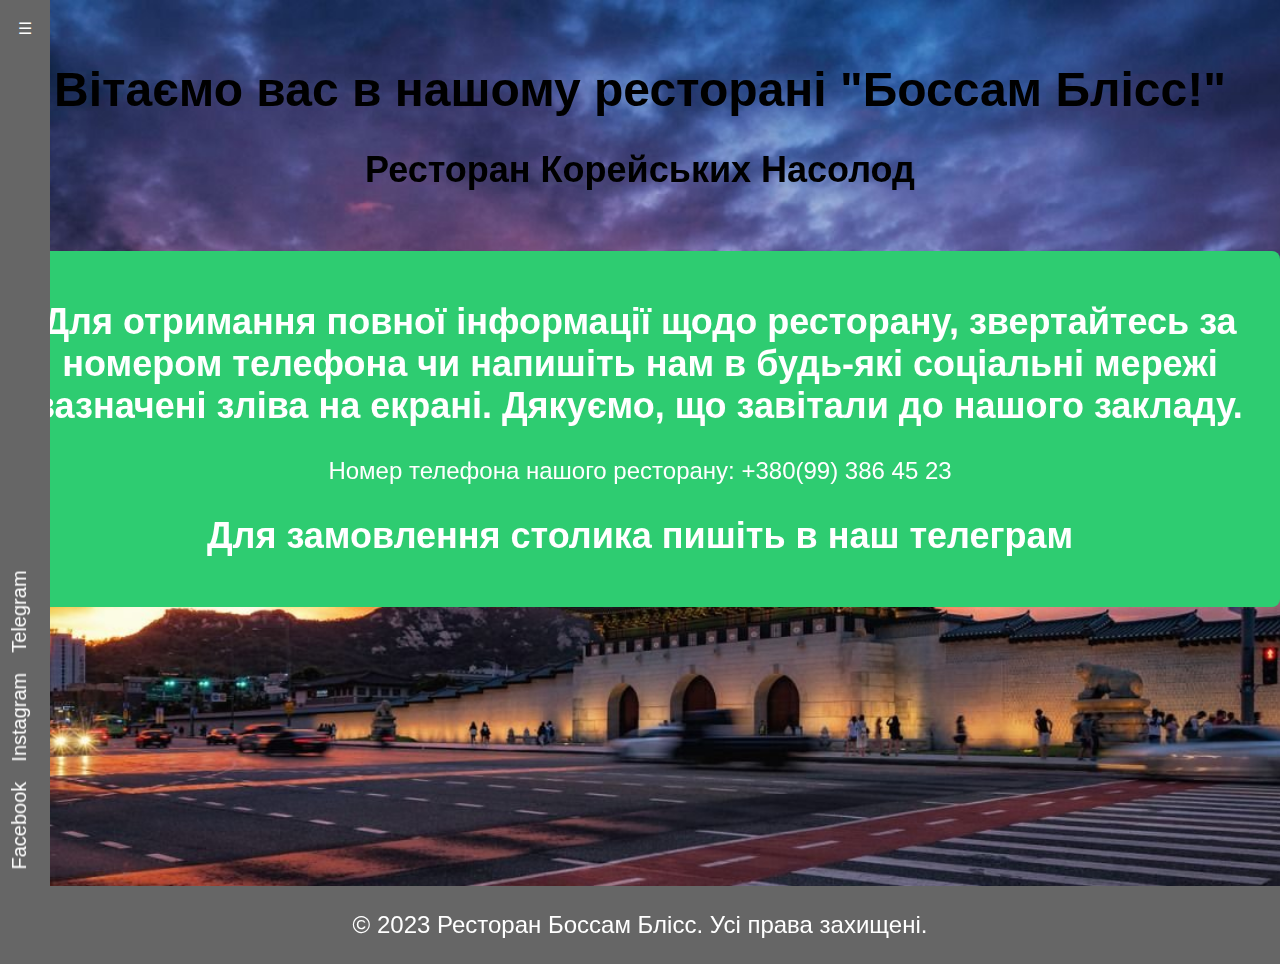
<file: Task_1/Contacts.html>
<!DOCTYPE html>
<html lang="en">

<head>
    <meta charset="UTF-8">
    <meta name="viewport" content="width=device-width, initial-scale=1.0">
    <title>Сайт з програмування</title>
    <style>
        body {
            word-wrap: break-word;
            font-family: Arial, sans-serif;
            padding: 0;
            
            background-size: cover; /* збільшити / зменшити розмір, щоб покрити весь екран */
            background-position: center; /* центрувати зображення на екрані */
            background-repeat: no-repeat; /* не повторювати зображення */
            height: 100vh; /* встановити висоту на весь екран */
            margin: 0; /* видалити відступи */
            color: black; /* колір тексту на задньому фоні */
            font-size: 24px; /* розмір шрифту тексту на задньому фоні */
          
        }
        
        body::after {
            content: "";
            position: fixed;
            top: 0;
            left: 0;
            width: 100%;
            height: 100%;
            background-image: url('Images/1627106025_1-kartinkin-com-p-yuzhnaya-koreya-fon-krasivo-1.jpg'); /* Замініть на шлях до вашого другого файлу */
            background-size: cover;
            background-position: center;
            background-repeat: no-repeat;
            z-index: -1; /* Забезпечте, що другий фон знаходиться під першим */
            font-size: 24px;
        }

        .menu-bar {
            background-color: #666;
            width: 50px;
            height: 100vh;
            position: fixed;
            top: 0;
            left: 0;
            display: flex;
            flex-direction: column;
            align-items: center;
            justify-content: flex-start;
            box-sizing: border-box;
        }

        .menu-button {
            background-color: #666;
            width: 50px;
            height: 57px;
            color: white;
            padding: 10px;
            border: none;
            cursor: pointer;
            font-size: 16px;
            margin-bottom: 10px;
            transition: background-color 0.3s, transform 0.3s;
        }

        .menu-button:active {
            background-color: red;
            transform: scale(0.95);
        }

        .social-links {
            display: flex;
            flex-direction: row;
            position: absolute;
            top: 80%;
            left: 100;
            transform: translateY(-50%) rotate(270deg);
        }

        .social-link {
            color: white;
            text-decoration: none;
            font-size: 20px;
            transition: color 0.3s;
            white-space: nowrap;
            display: block;
            margin-bottom: 10px;
            align-items: flex-start;
            padding: 10px;
        }

        .social-link:hover {
            color: #f1f1f1;
        }

        nav {
            display: none;
            position: absolute;
            top: 50px;
            left: 0;
            background-color: #555;
            width: 150px;
            padding: 10px;
            z-index: 1;
        }

        nav a {
            display: block;
            color: white;
            text-decoration: none;
            padding: 8px;
            margin-bottom: 5px;
            border-radius: 5px;
            transition: background-color 0.3s;
        }

        nav a:hover {
            background-color: #777;
        }

        .menu-icon {
            cursor: pointer;
            font-size: 20px;
            margin: 10px 0;
        }

        .content {
           
            padding: 10px;
            text-align: center;
            border-radius: 8px;
            max-width: 1200px; /* Наприклад, обмежити ширину блока до 600px */        
            margin: 20px auto 0;
            margin-top: 20px;
        }
        
        .green-block {
            background-color: #2ecc71; /* Green color */
            padding: 20px;
            color: white;
            margin-top: 20px;
            border-radius: 8px;
            margin-top: 20vh;
            max-width: 1350px;
            margin: 20px auto 0;
            text-align: center;
            display: flex;
            font-size: 24px;
            margin-bottom: 31vh;
        }

        footer {
            background-color: #666;
            color: #fff;
            text-align: center;
            padding: 1px;
        }
        
    </style>
</head>

<body>
<div class="wrapper">
    <div class="menu-bar">
        <div class="social-links">
            <a class="social-link" href="#" target="_blank">Facebook</a>
            <a class="social-link" href="#" target="_blank">Instagram</a>
            <a class="social-link" href="#" target="_blank">Telegram</a>
        </div>
        <button class="menu-button" onclick="toggleNav()">☰</button>
    </div>

<nav id="sideNav">
    <a href="Home.html" onclick="changePage('home')">Головна</a>
    <a href="Menu.html" onclick="changePage('Menu')">Меню ресторану</a>
    <a href="Contacts.html" onclick="changePage('contact')">Контакти</a>
</nav>

<div class="content" id="mainContent">
    
    <h1>Вітаємо вас в нашому ресторані "Боссам Блісс!"</h1>
    
    <h2>Ресторан Корейських Насолод</h2>
    
</div>
    
<div class="green-block">

    <div>
        
        <h2>Для отримання повної інформації щодо ресторану, звертайтесь за номером телефона чи напишіть нам в будь-які соціальні мережі зазначені зліва на екрані. Дякуємо, що завітали до нашого закладу.</h2>
        <p>Номер телефона нашого ресторану: +380(99) 386 45 23</p>
        
        <h2>Для замовлення столика пишіть в наш телеграм</h2>
        
        <p></p>
        
    </div>
    
</div>
    
</div>
    
<footer>
        <p>&copy; 2023 Ресторан Боссам Блісс. Усі права захищені.</p>
</footer>    
    
<script>
    function toggleNav() {
        var nav = document.getElementById("sideNav");
        nav.style.display = (nav.style.display === "block") ? "none" : "block";
    }

    function changePage(page) {
        var content = document.getElementById("mainContent");
        if (page === 'home') {
            content.innerHTML = "<h2>Головна</h2>";
        } else if (page === 'Menu') {
            content.innerHTML = "<h2>Меню ресторану</h2>";
        } else if (page === 'contact') {
            content.innerHTML = "<h2>Контакти</h2>";
        }

        // Закриваємо меню після
        var nav = document.getElementById("sideNav");
        nav.style.display = "none";
    }
</script>

</body>
</html>
</file>
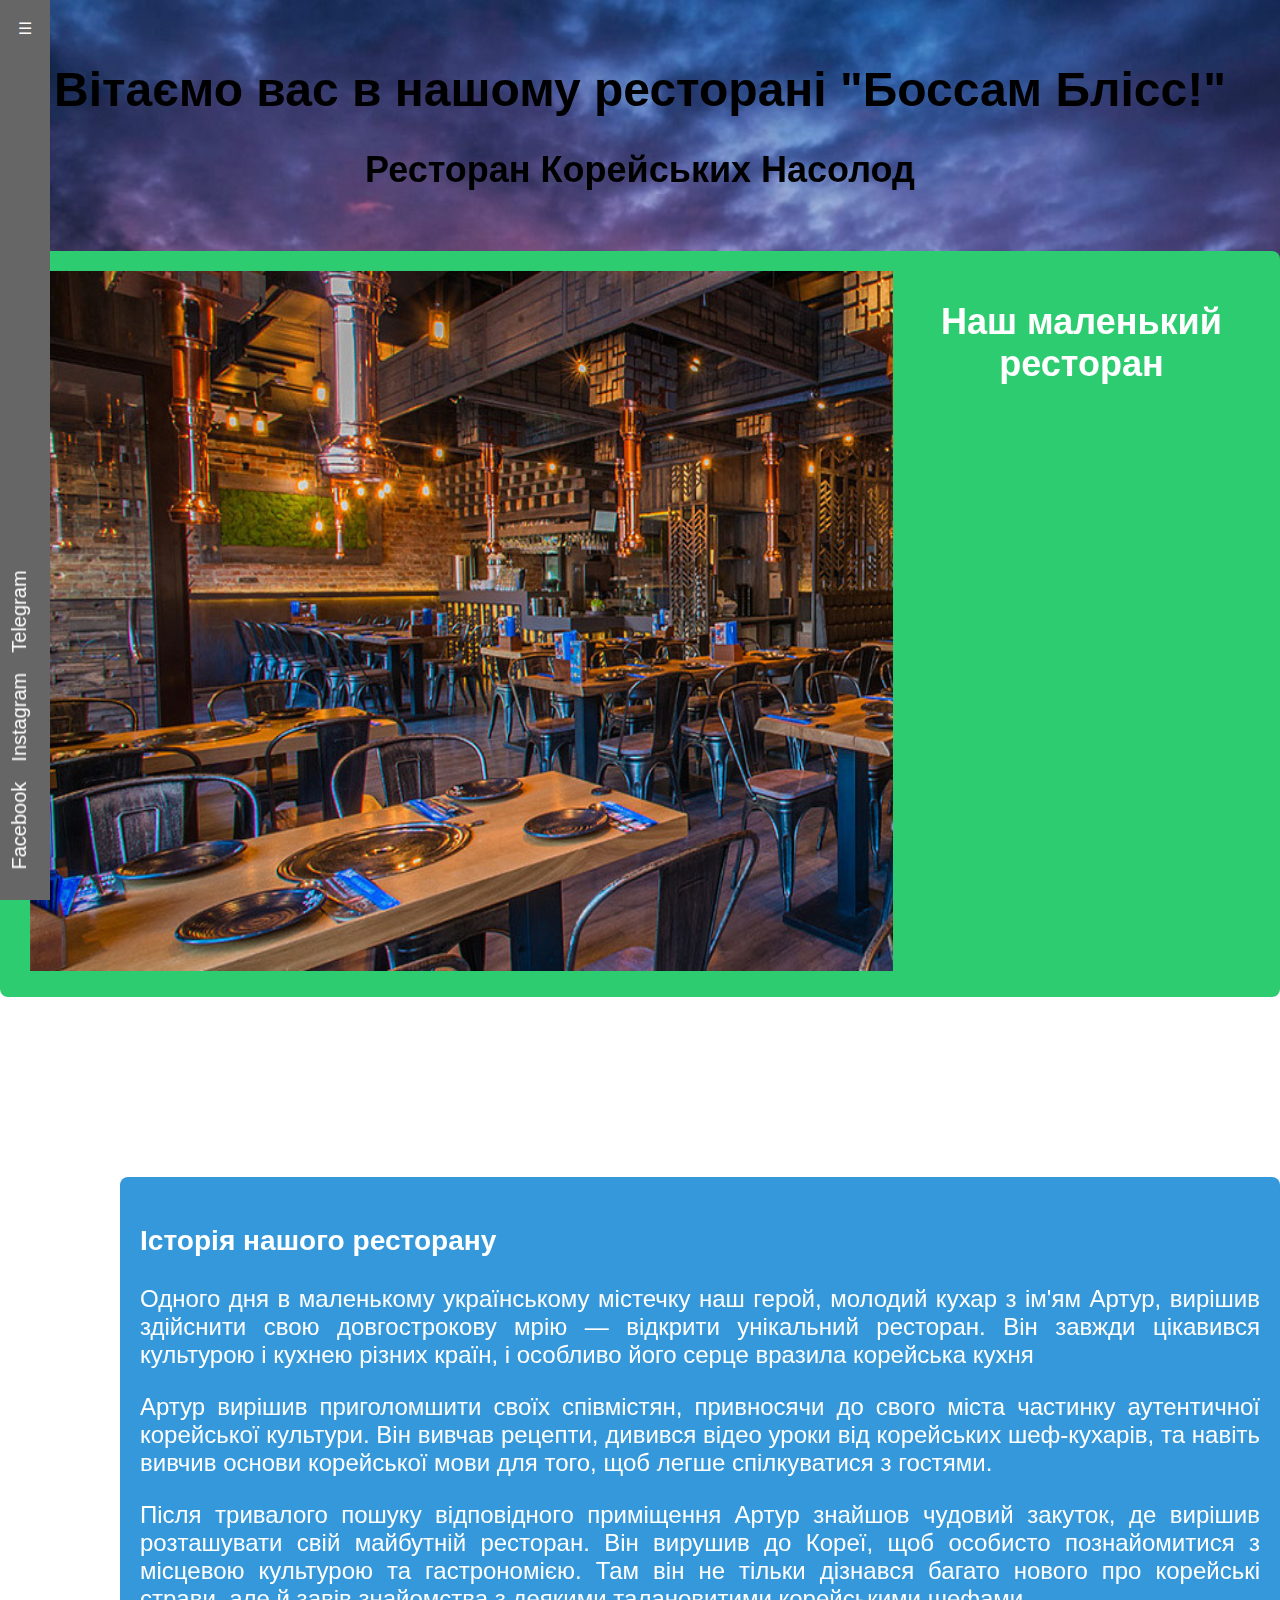
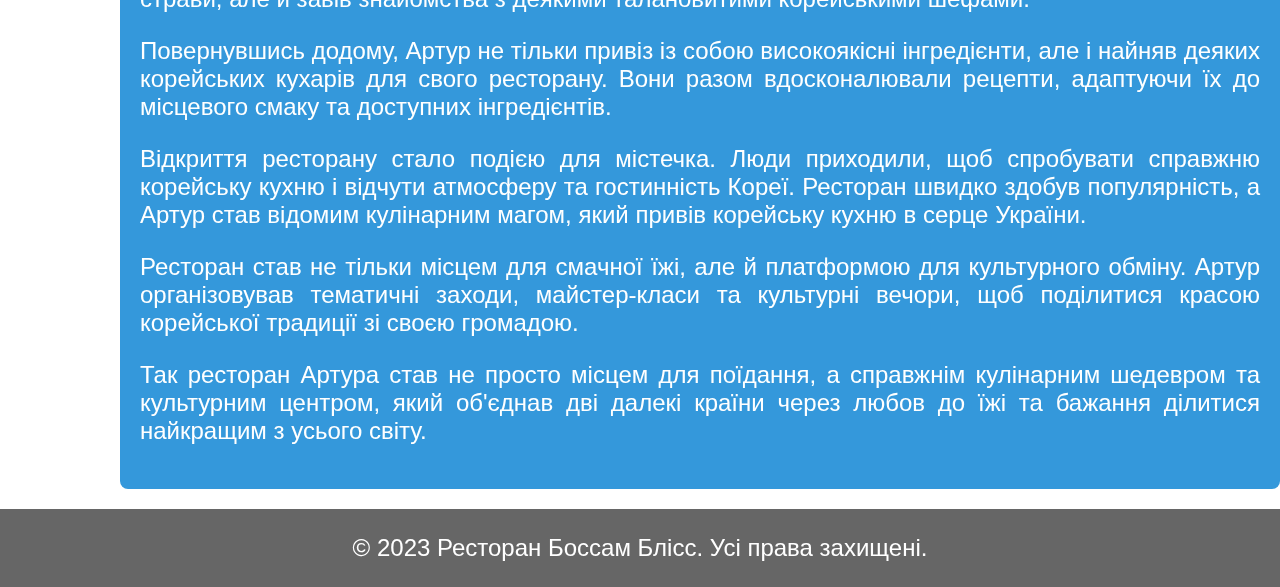
<file: Task_1/Home.html>
<!DOCTYPE html>
<html lang="en">

<head>
    <meta charset="UTF-8">
    <meta name="viewport" content="width=device-width, initial-scale=1.0">
    <title>Сайт з програмування</title>
    <style>
        body {
            word-wrap: break-word;
            font-family: Arial, sans-serif;
            padding: 0;
            
            background-size: cover; /* збільшити / зменшити розмір, щоб покрити весь екран */
            background-position: center; /* центрувати зображення на екрані */
            background-repeat: no-repeat; /* не повторювати зображення */
            height: 100vh; /* встановити висоту на весь екран */
            margin: 0; /* видалити відступи */
            color: black; /* колір тексту на задньому фоні */
            font-size: 24px; /* розмір шрифту тексту на задньому фоні */
          
        }
        
        body::after {
            content: "";
            position: fixed;
            top: 0;
            left: 0;
            width: 100%;
            height: 100%;
            background-image: url('Images/1627106025_1-kartinkin-com-p-yuzhnaya-koreya-fon-krasivo-1.jpg'); /* Замініть на шлях до вашого другого файлу */
            background-size: cover;
            background-position: center;
            background-repeat: no-repeat;
            z-index: -1; /* Забезпечте, що другий фон знаходиться під першим */
            font-size: 24px;
        }

        .menu-bar {
            background-color: #666;
            width: 50px;
            height: 100vh;
            position: fixed;
            top: 0;
            left: 0;
            display: flex;
            flex-direction: column;
            align-items: center;
            justify-content: flex-start;
            box-sizing: border-box;
        }

        .menu-button {
            background-color: #666;
            width: 50px;
            height: 57px;
            color: white;
            padding: 10px;
            border: none;
            cursor: pointer;
            font-size: 16px;
            margin-bottom: 10px;
            transition: background-color 0.3s, transform 0.3s;
        }

        .menu-button:active {
            background-color: red;
            transform: scale(0.95);
        }

        .social-links {
            display: flex;
            flex-direction: row;
            position: absolute;
            top: 80%;
            left: 100;
            transform: translateY(-50%) rotate(270deg);
        }

        .social-link {
            color: white;
            text-decoration: none;
            font-size: 20px;
            transition: color 0.3s;
            white-space: nowrap;
            display: block;
            margin-bottom: 10px;
            align-items: flex-start;
            padding: 10px;
        }

        .social-link:hover {
            color: #f1f1f1;
        }

        nav {
            display: none;
            position: absolute;
            top: 50px;
            left: 0;
            background-color: #555;
            width: 150px;
            padding: 10px;
            z-index: 1;
        }

        nav a {
            display: block;
            color: white;
            text-decoration: none;
            padding: 8px;
            margin-bottom: 5px;
            border-radius: 5px;
            transition: background-color 0.3s;
        }

        nav a:hover {
            background-color: #777;
        }

        .menu-icon {
            cursor: pointer;
            font-size: 20px;
            margin: 10px 0;
        }

        .content {
           
            padding: 10px;
            text-align: center;
            border-radius: 8px;
            max-width: 1200px; /* Наприклад, обмежити ширину блока до 600px */        
            margin: 20px auto 0;
            margin-top: 20px;
        }
        
        .green-block {
            background-color: #2ecc71; /* Green color */
            padding: 20px;
            color: white;
            margin-top: 20px;
            border-radius: 8px;
            margin-top: 20vh;
            max-width: 1350px;
            margin: 20px auto 0;
            text-align: center;
            display: flex;
            font-size: 24px;
        }

        .blue-block {
            background-color: #3498db;
            padding: 20px;
            color: white;
            margin-top: 20px;
            margin-left: 120px;
            border-radius: 8px;
            margin-top: 20vh;
            margin-bottom: 20px;
            max-width: 1500px;
            text-align: justify;
        }
        
        .image-container {
            margin: 0 10px; /* отступ между изображениями */
            text-align: center;
            overflow: hidden; /* гарантирует применение границы к изображению */
        }

        .image-container img {
            width: 1100px;
            height: 700px;

        }

        footer {
            background-color: #666;
            color: #fff;
            text-align: center;
            padding: 1px;
        }
        
    </style>
</head>

<body>
<div class="wrapper">
    <div class="menu-bar">
        <div class="social-links">
            <a class="social-link" href="#" target="_blank">Facebook</a>
            <a class="social-link" href="#" target="_blank">Instagram</a>
            <a class="social-link" href="#" target="_blank">Telegram</a>
        </div>
        <button class="menu-button" onclick="toggleNav()">☰</button>
    </div>

<nav id="sideNav">
    <a href="Home.html" onclick="changePage('home')">Головна</a>
    <a href="Menu.html" onclick="changePage('Menu')">Меню ресторану</a>
    <a href="Contacts.html" onclick="changePage('contact')">Контакти</a>
</nav>

<div class="content" id="mainContent">
    
    <h1>Вітаємо вас в нашому ресторані "Боссам Блісс!"</h1>
    
    <h2>Ресторан Корейських Насолод</h2>
    
</div>
    
<div class="green-block">

    <div class="image-container">
        <img src="Images/12.jpg" alt="Изображение 2">
    </div>

    <div>
        <h2>Наш маленький ресторан</h2>
    </div>
    
</div>
    
<div class="blue-block">
    <h3>Історія нашого ресторану</h3>
    
    <p>Одного дня в маленькому українському містечку наш герой, молодий кухар з ім'ям Артур, вирішив здійснити свою довгострокову мрію — відкрити унікальний ресторан. Він завжди цікавився культурою і кухнею різних країн, і особливо його серце вразила корейська кухня</p>
    
    <p>Артур вирішив приголомшити своїх співмістян, привносячи до свого міста частинку аутентичної корейської культури. Він вивчав рецепти, дивився відео уроки від корейських шеф-кухарів, та навіть вивчив основи корейської мови для того, щоб легше спілкуватися з гостями.</p>
    
    <p>Після тривалого пошуку відповідного приміщення Артур знайшов чудовий закуток, де вирішив розташувати свій майбутній ресторан. Він вирушив до Кореї, щоб особисто познайомитися з місцевою культурою та гастрономією. Там він не тільки дізнався багато нового про корейські страви, але й завів знайомства з деякими талановитими корейськими шефами.</p>
    
    <p>Повернувшись додому, Артур не тільки привіз із собою високоякісні інгредієнти, але і найняв деяких корейських кухарів для свого ресторану. Вони разом вдосконалювали рецепти, адаптуючи їх до місцевого смаку та доступних інгредієнтів.</p>
    
    <p>Відкриття ресторану стало подією для містечка. Люди приходили, щоб спробувати справжню корейську кухню і відчути атмосферу та гостинність Кореї. Ресторан швидко здобув популярність, а Артур став відомим кулінарним магом, який привів корейську кухню в серце України.</p>
    
    <p>Ресторан став не тільки місцем для смачної їжі, але й платформою для культурного обміну. Артур організовував тематичні заходи, майстер-класи та культурні вечори, щоб поділитися красою корейської традиції зі своєю громадою.</p>
    
    <p>Так ресторан Артура став не просто місцем для поїдання, а справжнім кулінарним шедевром та культурним центром, який об'єднав дві далекі країни через любов до їжі та бажання ділитися найкращим з усього світу.</p>
    
</div>
    
</div>
    
<footer>
        <p>&copy; 2023 Ресторан Боссам Блісс. Усі права захищені.</p>
</footer>    
    
<script>
    function toggleNav() {
        var nav = document.getElementById("sideNav");
        nav.style.display = (nav.style.display === "block") ? "none" : "block";
    }

    function changePage(page) {
        var content = document.getElementById("mainContent");
        if (page === 'home') {
            content.innerHTML = "<h2>Головна</h2>";
        } else if (page === 'Menu') {
            content.innerHTML = "<h2>Меню ресторану</h2>";
        } else if (page === 'contact') {
            content.innerHTML = "<h2>Контакти</h2>";
        }

        // Закриваємо меню після
        var nav = document.getElementById("sideNav");
        nav.style.display = "none";
    }
</script>

</body>
</html>
</file>
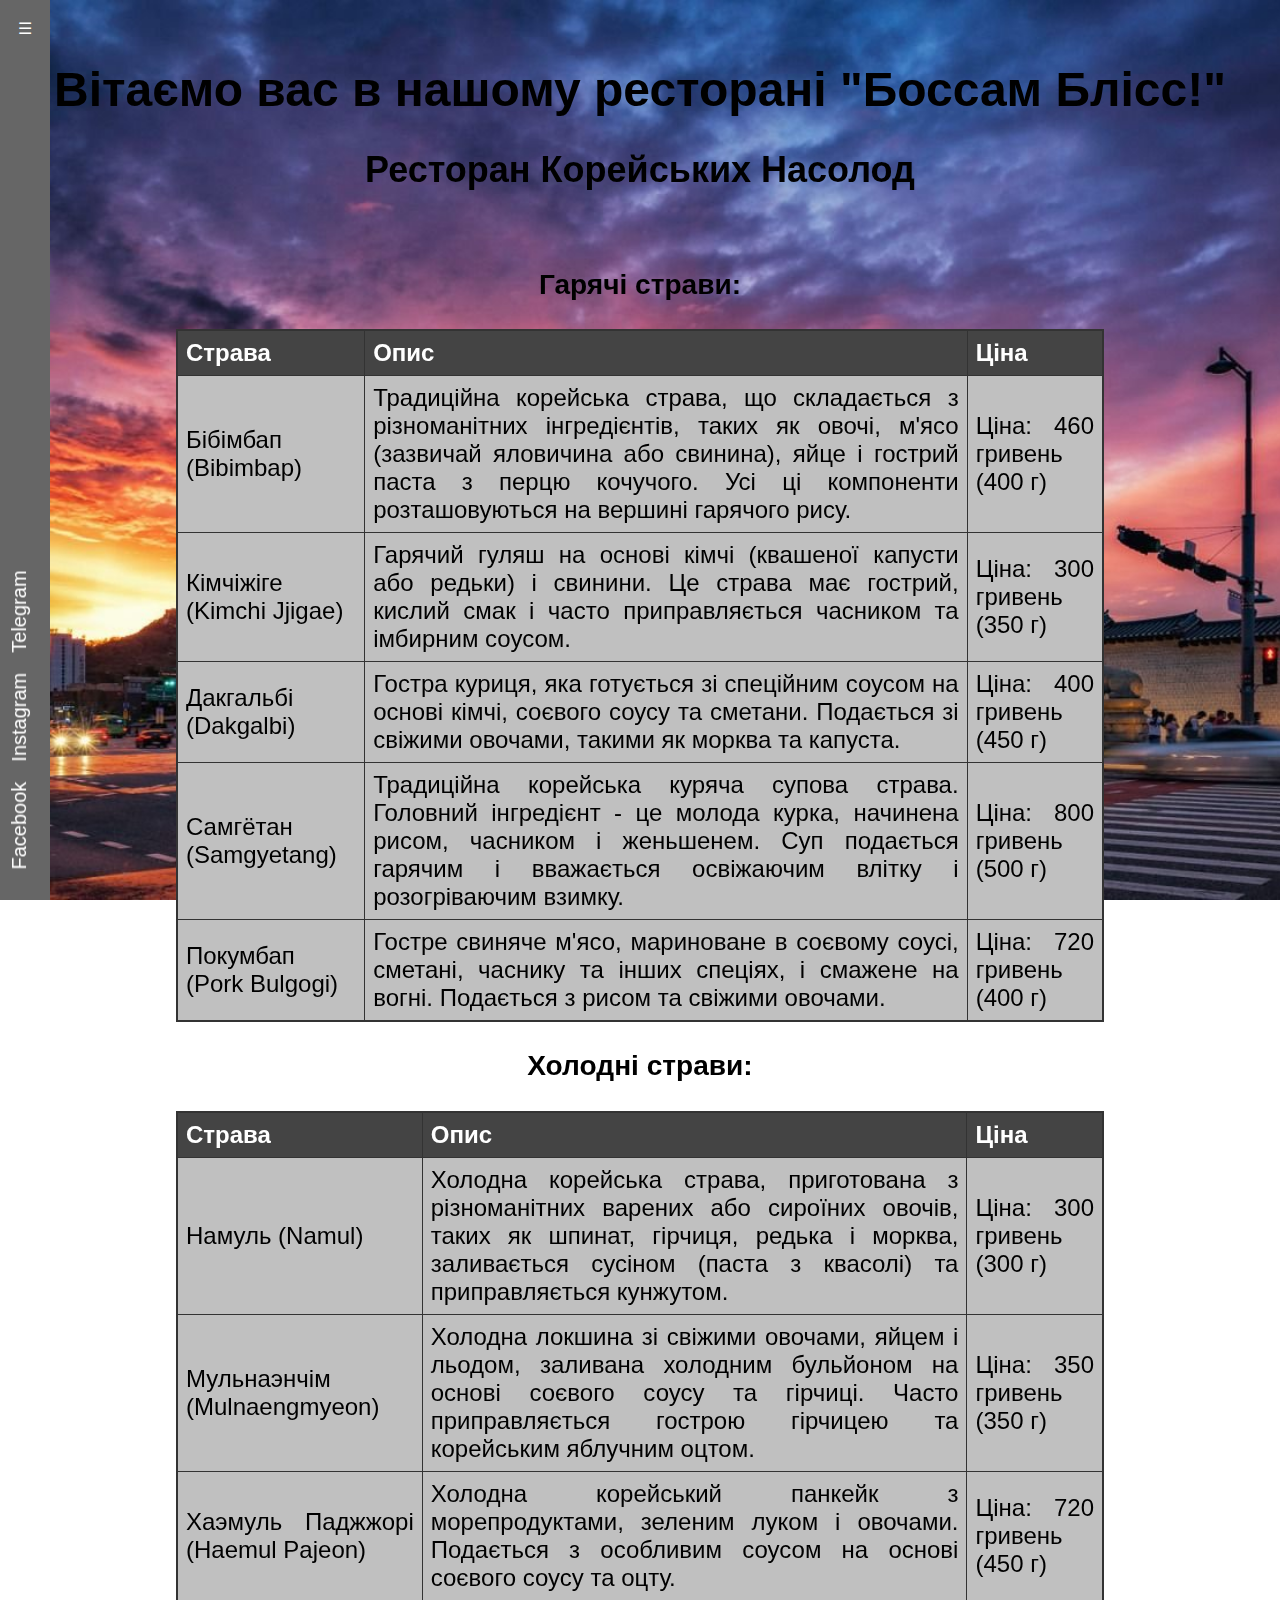
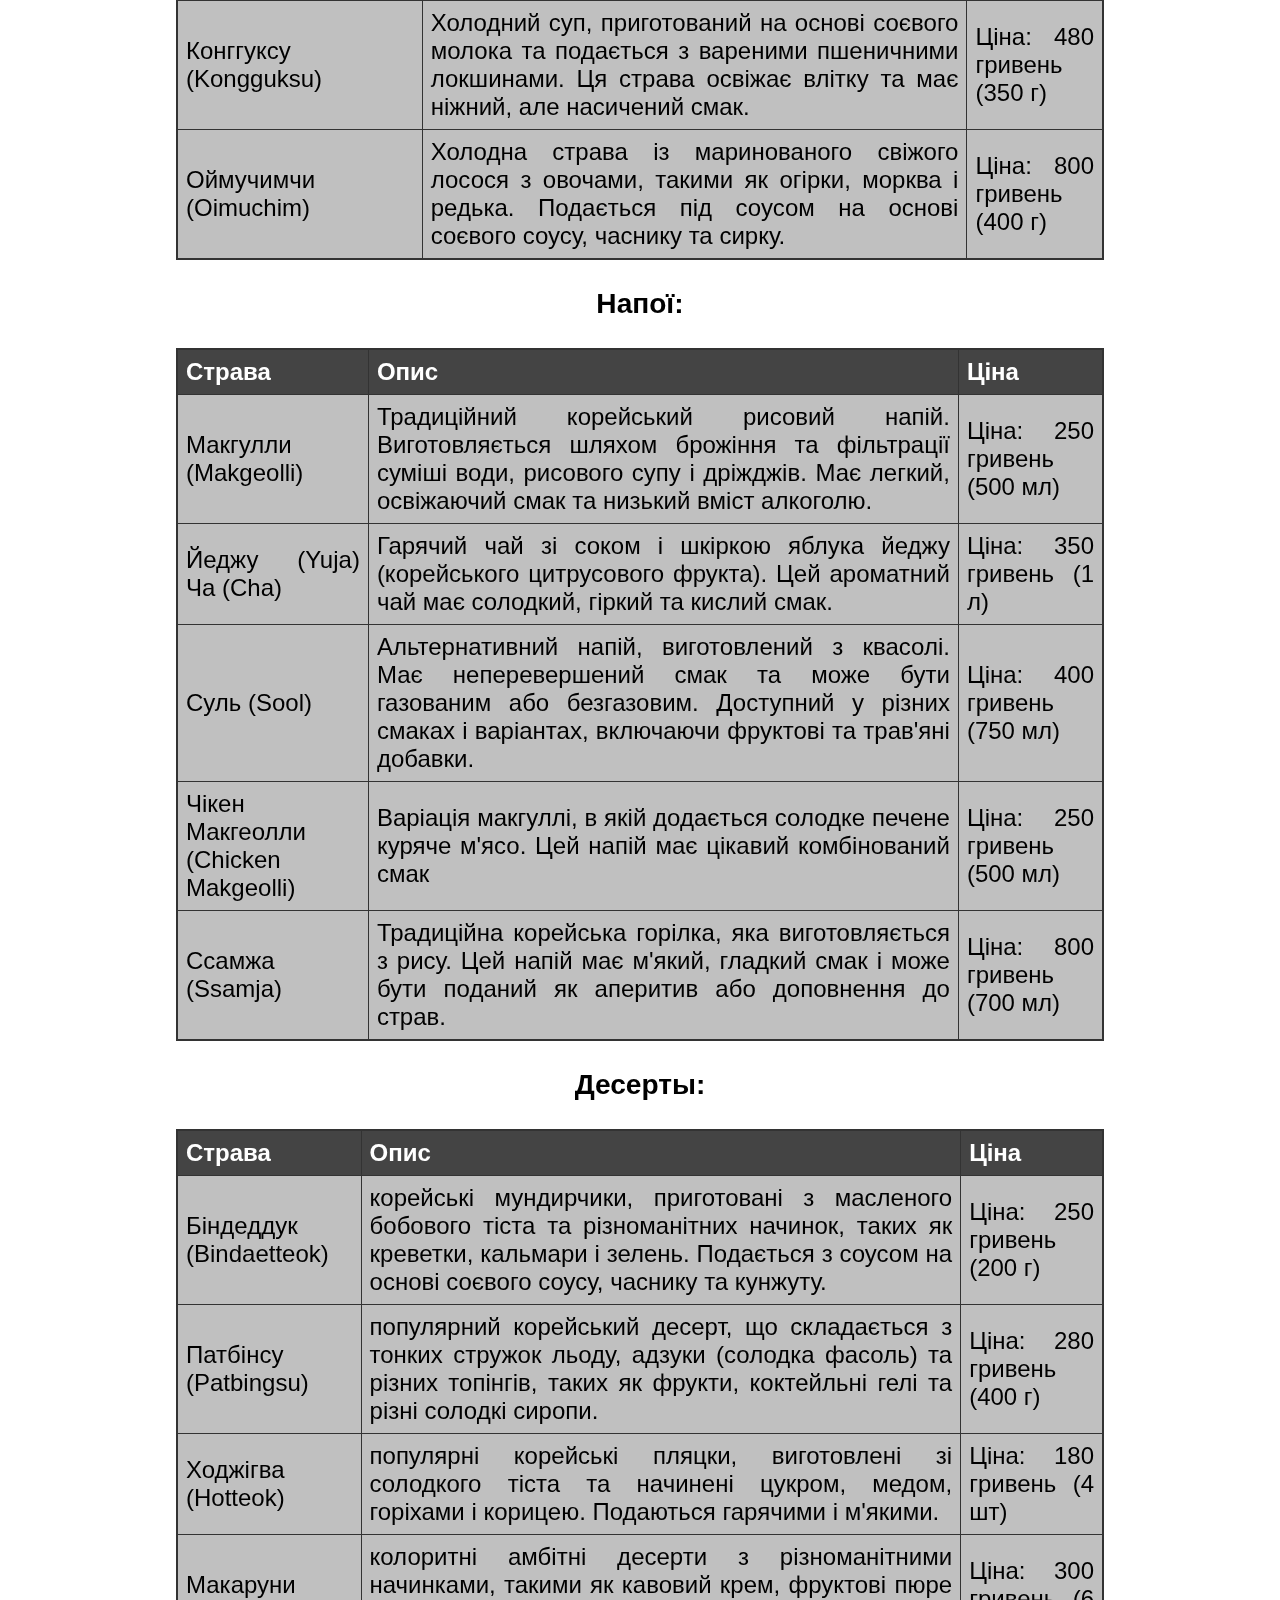
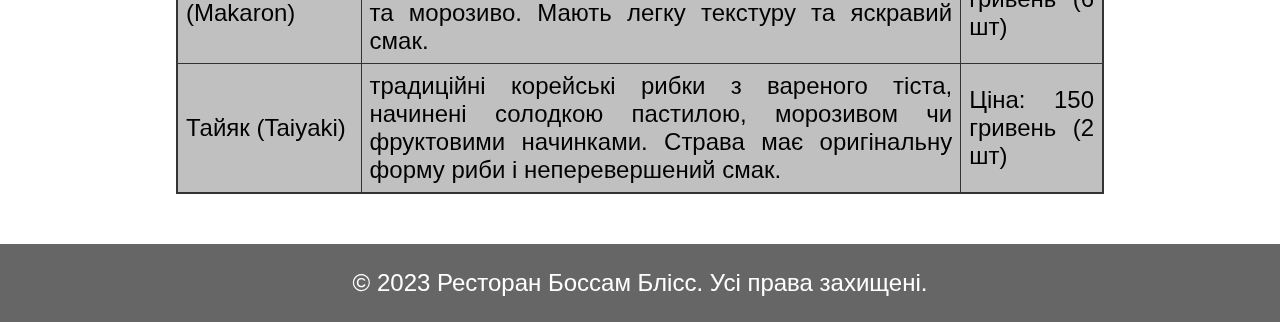
<file: Task_1/Menu.html>
<!DOCTYPE html>
<html lang="en">

<head>
    <meta charset="UTF-8">
    <meta name="viewport" content="width=device-width, initial-scale=1.0">
    <title>Сайт з програмування</title>
    <style>
        body {
            word-wrap: break-word;
            font-family: Arial, sans-serif;
            padding: 0;
            
            background-size: cover; /* збільшити / зменшити розмір, щоб покрити весь екран */
            background-position: center; /* центрувати зображення на екрані */
            background-repeat: no-repeat; /* не повторювати зображення */
            height: 100vh; /* встановити висоту на весь екран */
            margin: 0; /* видалити відступи */
            color: black; /* колір тексту на задньому фоні */
            font-size: 24px; /* розмір шрифту тексту на задньому фоні */
          
        }
        
        body::after {
            content: "";
            position: fixed;
            top: 0;
            left: 0;
            width: 100%;
            height: 100%;
            background-image: url('Images/1627106025_1-kartinkin-com-p-yuzhnaya-koreya-fon-krasivo-1.jpg'); /* Замініть на шлях до вашого другого файлу */
            background-size: cover;
            background-position: center;
            background-repeat: no-repeat;
            z-index: -1; /* Забезпечте, що другий фон знаходиться під першим */
            font-size: 24px;
        }

        .menu-bar {
            background-color: #666;
            width: 50px;
            height: 100vh;
            position: fixed;
            top: 0;
            left: 0;
            display: flex;
            flex-direction: column;
            align-items: center;
            justify-content: flex-start;
            box-sizing: border-box;
        }

        .menu-button {
            background-color: #666;
            width: 50px;
            height: 57px;
            color: white;
            padding: 10px;
            border: none;
            cursor: pointer;
            font-size: 16px;
            margin-bottom: 10px;
            transition: background-color 0.3s, transform 0.3s;
        }

        .menu-button:active {
            background-color: red;
            transform: scale(0.95);
        }

        .social-links {
            display: flex;
            flex-direction: row;
            position: absolute;
            top: 80%;
            left: 100;
            transform: translateY(-50%) rotate(270deg);
        }

        .social-link {
            color: white;
            text-decoration: none;
            font-size: 20px;
            transition: color 0.3s;
            white-space: nowrap;
            display: block;
            margin-bottom: 10px;
            align-items: flex-start;
            padding: 10px;
        }

        .social-link:hover {
            color: #f1f1f1;
        }

        nav {
            display: none;
            position: absolute;
            top: 50px;
            left: 0;
            background-color: #555;
            width: 150px;
            padding: 10px;
            z-index: 1;
        }

        nav a {
            display: block;
            color: white;
            text-decoration: none;
            padding: 8px;
            margin-bottom: 5px;
            border-radius: 5px;
            transition: background-color 0.3s;
        }

        nav a:hover {
            background-color: #777;
        }

        .menu-icon {
            cursor: pointer;
            font-size: 20px;
            margin: 10px 0;
        }

        .content {
           
            padding: 10px;
            text-align: center;
            border-radius: 8px;
            max-width: 1200px; /* Наприклад, обмежити ширину блока до 600px */        
            margin: 20px auto 0;
            margin-top: 20px;
        }

        footer {
            background-color: #666;
            color: #fff;
            text-align: center;
            padding: 1px;
        }
        
        table {
            background-color: silver;
            width: 80%; /* Set the width to 70% */
            margin: 0 auto; /* Center the table on the page */
            border-collapse: collapse;
            border: 2px solid #333;
            margin-bottom: 20px;
        }

        th, td {
            border: 1px solid #333;
            padding: 8px;
            text-align: left;
        }
        
        td {
            text-align: justify;
        }

        th {
            background-color: #444;
            color: #fff;
        }

        tr:hover {
            background-color: #f5f5f5;
        }
        
        section {
            padding: 20px;
        }
    </style>
</head>

<body>
<div class="wrapper">
    <div class="menu-bar">
        <div class="social-links">
            <a class="social-link" href="#" target="_blank">Facebook</a>
            <a class="social-link" href="#" target="_blank">Instagram</a>
            <a class="social-link" href="#" target="_blank">Telegram</a>
        </div>
        <button class="menu-button" onclick="toggleNav()">☰</button>
    </div>

<nav id="sideNav">
    <a href="Home.html" onclick="changePage('home')">Головна</a>
    <a href="Menu.html" onclick="changePage('Menu')">Меню ресторану</a>
    <a href="Contacts.html" onclick="changePage('contact')">Контакти</a>
</nav>

<div class="content" id="mainContent">
    
    <h1>Вітаємо вас в нашому ресторані "Боссам Блісс!"</h1>
    
    <h2>Ресторан Корейських Насолод</h2>
    
    <section id="menu">
        <h3>Гарячі страви:</h3>
    <table>
        <tr>
            <th>Страва</th>
            <th>Опис</th>
            <th>Ціна</th>
        </tr>
        <tr>
            <td>Бібімбап (Bibimbap)</td>
            <td>Традиційна корейська страва, що складається з різноманітних інгредієнтів, таких як овочі, м'ясо (зазвичай яловичина або свинина), яйце і гострий паста з перцю кочучого. Усі ці компоненти розташовуються на вершині гарячого рису.</td>
            <td>Ціна: 460 гривень (400 г)</td>
        </tr>
        <tr>
            <td>Кімчіжіге (Kimchi Jjigae)</td>
            <td>Гарячий гуляш на основі кімчі (квашеної капусти або редьки) і свинини. Це страва має гострий, кислий смак і часто приправляється часником та імбирним соусом.</td>
            <td>Ціна: 300 гривень (350 г)</td>
        </tr>
        <tr>
            <td>Дакгальбі (Dakgalbi)</td>
            <td>Гостра куриця, яка готується зі спеційним соусом на основі кімчі, соєвого соусу та сметани. Подається зі свіжими овочами, такими як морква та капуста.</td>
            <td>Ціна: 400 гривень (450 г)</td>
        </tr>
        <tr>
            <td>Самгётан (Samgyetang)</td>
            <td>Традиційна корейська куряча супова страва. Головний інгредієнт - це молода курка, начинена рисом, часником і женьшенем. Суп подається гарячим і вважається освіжаючим влітку і розогріваючим взимку.</td>
            <td>Ціна: 800 гривень (500 г)</td>
        </tr>
        <tr>
            <td>Покумбап (Pork Bulgogi)</td>
            <td>Гостре свиняче м'ясо, мариноване в соєвому соусі, сметані, часнику та інших спеціях, і смажене на вогні. Подається з рисом та свіжими овочами.</td>
            <td>Ціна: 720 гривень (400 г)</td>
        </tr>
    </table>

    <h3>Холодні страви:</h3>
    <table>
        <tr>
            <th>Страва</th>
            <th>Опис</th>
            <th>Ціна</th>
        </tr>
        <tr>
            <td>Намуль (Namul)</td>
            <td>Холодна корейська страва, приготована з різноманітних варених або сироїних овочів, таких як шпинат, гірчиця, редька і морква, заливається сусіном (паста з квасолі) та приправляється кунжутом.</td>
            <td>Ціна: 300 гривень (300 г)</td>
        </tr>
        <tr>
            <td>Мульнаэнчім (Mulnaengmyeon)</td>
            <td>Холодна локшина зі свіжими овочами, яйцем і льодом, заливана холодним бульйоном на основі соєвого соусу та гірчиці. Часто приправляється гострою гірчицею та корейським яблучним оцтом.</td>
            <td>Ціна: 350 гривень (350 г)</td>
        </tr>
        <tr>
            <td>Хаэмуль Паджжорі (Haemul Pajeon)</td>
            <td>Холодна корейський панкейк з морепродуктами, зеленим луком і овочами. Подається з особливим соусом на основі соєвого соусу та оцту.</td>
            <td>Ціна: 720 гривень (450 г)</td>
        </tr>
        <tr>
            <td>Конггуксу (Kongguksu)</td>
            <td>Холодний суп, приготований на основі соєвого молока та подається з вареними пшеничними локшинами. Ця страва освіжає влітку та має ніжний, але насичений смак.</td>
            <td>Ціна: 480 гривень (350 г)</td>
        </tr>
        <tr>
            <td>Оймучимчи (Oimuchim)</td>
            <td>Холодна страва із маринованого свіжого лосося з овочами, такими як огірки, морква і редька. Подається під соусом на основі соєвого соусу, часнику та сирку.</td>
            <td>Ціна: 800 гривень (400 г)</td>
        </tr>
    </table>

    <h3>Напої:</h3>
    <table>
        <tr>
            <th>Страва</th>
            <th>Опис</th>
            <th>Ціна</th>
        </tr>
        <tr>
            <td>Макгулли (Makgeolli)</td>
            <td>Традиційний корейський рисовий напій. Виготовляється шляхом брожіння та фільтрації суміші води, рисового супу і дріжджів. Має легкий, освіжаючий смак та низький вміст алкоголю.</td>
            <td>Ціна: 250 гривень (500 мл)</td>
        </tr>
        <tr>
            <td>Йеджу (Yuja) Ча (Cha)</td>
            <td>Гарячий чай зі соком і шкіркою яблука йеджу (корейського цитрусового фрукта). Цей ароматний чай має солодкий, гіркий та кислий смак.</td>
            <td>Ціна: 350 гривень (1 л)</td>
        </tr>
        <tr>
            <td>Суль (Sool)</td>
            <td>Альтернативний напій, виготовлений з квасолі. Має неперевершений смак та може бути газованим або безгазовим. Доступний у різних смаках і варіантах, включаючи фруктові та трав'яні добавки.</td>
            <td>Ціна: 400 гривень (750 мл)</td>
        </tr>
        <tr>
            <td>Чікен Макгеолли (Chicken Makgeolli)</td>
            <td>Варіація макгуллі, в якій додається солодке печене куряче м'ясо. Цей напій має цікавий комбінований смак</td>
            <td>Ціна: 250 гривень (500 мл)</td>
        </tr>
        <tr>
            <td>Ссамжа (Ssamja)</td>
            <td>Традиційна корейська горілка, яка виготовляється з рису. Цей напій має м'який, гладкий смак і може бути поданий як аперитив або доповнення до страв.</td>
            <td>Ціна: 800 гривень (700 мл)</td>
        </tr>
    </table>

    <h3>Десерты:</h3>
    <table>
        <tr>
            <th>Страва</th>
            <th>Опис</th>
            <th>Ціна</th>
        </tr>
        <tr>
            <td>Біндеддук (Bindaetteok)</td>
            <td>корейські мундирчики, приготовані з масленого бобового тіста та різноманітних начинок, таких як креветки, кальмари і зелень. Подається з соусом на основі соєвого соусу, часнику та кунжуту.</td>
            <td>Ціна: 250 гривень (200 г)</td>
        </tr>
        <tr>
            <td>Патбінсу (Patbingsu)</td>
            <td>популярний корейський десерт, що складається з тонких стружок льоду, адзуки (солодка фасоль) та різних топінгів, таких як фрукти, коктейльні гелі та різні солодкі сиропи.</td>
            <td>Ціна: 280 гривень (400 г)</td>
        </tr>
        <tr>
            <td>Ходжігва (Hotteok)</td>
            <td>популярні корейські пляцки, виготовлені зі солодкого тіста та начинені цукром, медом, горіхами і корицею. Подаються гарячими і м'якими.</td>
            <td>Ціна: 180 гривень (4 шт)</td>
        </tr>
        <tr>
            <td>Макаруни (Makaron)</td>
            <td>колоритні амбітні десерти з різноманітними начинками, такими як кавовий крем, фруктові пюре та морозиво. Мають легку текстуру та яскравий смак.</td>
            <td>Ціна: 300 гривень (6 шт)</td>
        </tr>
        <tr>
            <td>Тайяк (Taiyaki)</td>
            <td>традиційні корейські рибки з вареного тіста, начинені солодкою пастилою, морозивом чи фруктовими начинками. Страва має оригінальну форму риби і неперевершений смак.</td>
            <td>Ціна: 150 гривень (2 шт)</td>
        </tr>
    </table>    
    </section>
</div>
    

    

    
</div>
    
<footer>
        <p>&copy; 2023 Ресторан Боссам Блісс. Усі права захищені.</p>
</footer>    
    
<script>
    function toggleNav() {
        var nav = document.getElementById("sideNav");
        nav.style.display = (nav.style.display === "block") ? "none" : "block";
    }

    function changePage(page) {
        var content = document.getElementById("mainContent");
        if (page === 'home') {
            content.innerHTML = "<h2>Головна</h2>";
        } else if (page === 'Menu') {
            content.innerHTML = "<h2>Меню</h2>";
        } else if (page === 'contact') {
            content.innerHTML = "<h2>Контакти</h2>";
        }

        // Закриваємо меню після
        var nav = document.getElementById("sideNav");
        nav.style.display = "none";
    }
</script>

</body>
</html>
</file>
